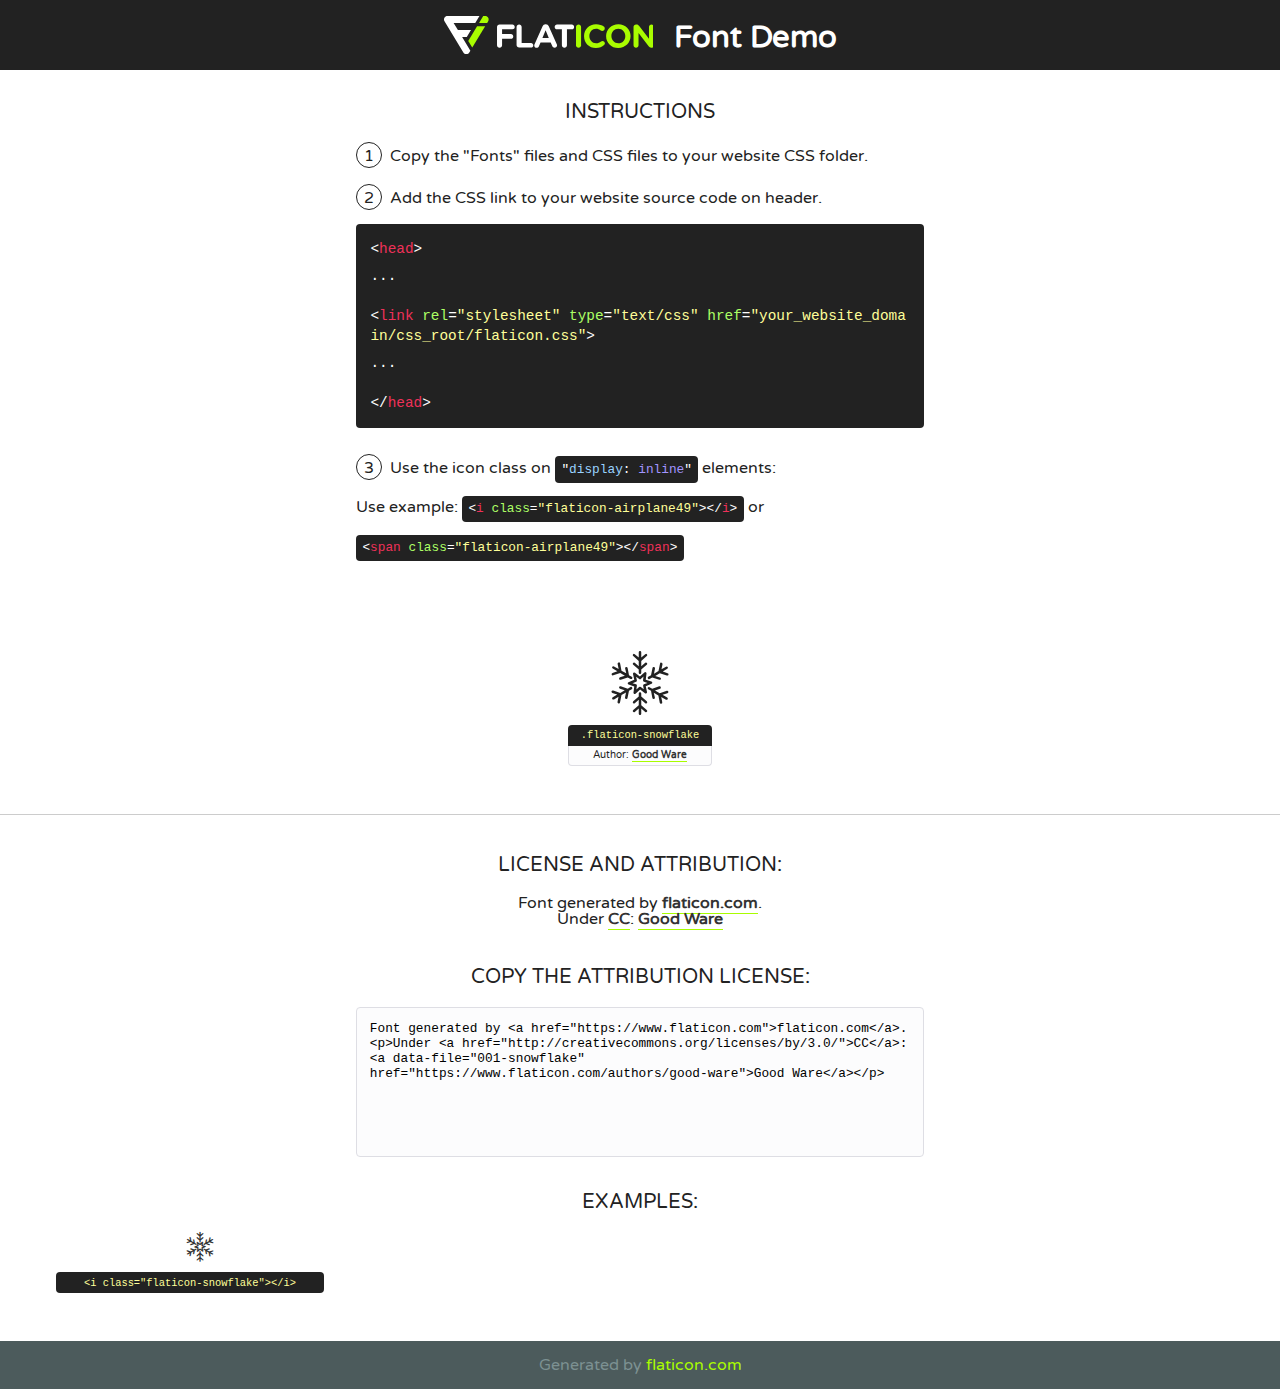
<file: fonts/flaticon/font/flaticon.html>
<!DOCTYPE html>
<!--
  Flaticon icon font: Flaticon
  Creation date: 12/11/2019 06:03
-->
<html>
<!DOCTYPE html>
<html>

<head>
    <title>Flaticon WebFont</title>
    <link href="http://fonts.googleapis.com/css?family=Varela+Round" rel="stylesheet" type="text/css" />
    <link rel="stylesheet" type="text/css" href="flaticon.css">
    <meta charset="UTF-8">
    <style>
    html, body, div, span, applet, object, iframe,
    h1, h2, h3, h4, h5, h6, p, blockquote, pre,
    a, abbr, acronym, address, big, cite, code,
    del, dfn, em, img, ins, kbd, q, s, samp,
    small, strike, strong, sub, sup, tt, var,
    b, u, i, center,
    dl, dt, dd, ol, ul, li,
    fieldset, form, label, legend,
    table, caption, tbody, tfoot, thead, tr, th, td,
    article, aside, canvas, details, embed, 
    figure, figcaption, footer, header, hgroup, 
    menu, nav, output, ruby, section, summary,
    time, mark, audio, video {
        margin: 0;
        padding: 0;
        border: 0;
        font-size: 100%;
        font: inherit;
        vertical-align: baseline;
    }
    /* HTML5 display-role reset for older browsers */
    article, aside, details, figcaption, figure, 
    footer, header, hgroup, menu, nav, section {
        display: block;
    }
    body {
        line-height: 1;
    }
    ol, ul {
        list-style: none;
    }
    blockquote, q {
        quotes: none;
    }
    blockquote:before, blockquote:after,
    q:before, q:after {
        content: '';
        content: none;
    }
    table {
        border-collapse: collapse;
        border-spacing: 0;
    }
    body {
        font-family: 'Varela Round', Helvetica, Arial, sans-serif;
        font-size: 16px;
        color: #222;
    }
    a {
        color: #333;
        border-bottom: 1px solid #a9fd00;
        font-weight: bold;
        text-decoration: none;
    }
    * {
        -moz-box-sizing: border-box;
        -webkit-box-sizing: border-box;
        box-sizing: border-box;
        margin: 0;
        padding: 0;
    }
    [class^="flaticon-"]:before, [class*=" flaticon-"]:before, [class^="flaticon-"]:after, [class*=" flaticon-"]:after {
        font-family: Flaticon;
        font-size: 30px;
        font-style: normal;
        margin-left: 20px;
        color: #333;
    }
    .wrapper {
        max-width: 600px;
        margin: auto;
        padding: 0 1em;
    }
    .title {
        font-size: 1.25em;
        text-align: center;
        margin-bottom: 1em;
        text-transform: uppercase;
    }
    header {
        text-align: center;
        background-color: #222;
        color: #fff;
        padding: 1em;
    }
    header .logo {
        width: 210px;
        height: 38px;
        display: inline-block;
        vertical-align: middle;
        margin-right: 1em;
        border: none;
    }
    header strong {
        font-size: 1.95em;
        font-weight: bold;
        vertical-align: middle;
        margin-top: 5px;
        display: inline-block;
    }
    .demo {
        margin: 2em auto;
        line-height: 1.25em;
    }
    .demo ul li {
        margin-bottom: 1em;
    }
    .demo ul li .num {
        color: #222;
        border-radius: 20px;
        display: inline-block;
        width: 26px;
        padding: 3px;
        height: 26px;
        text-align: center;
        margin-right: 0.5em;
        border: 1px solid #222;
    }
    .demo ul li code {
        background-color: #222;
        border-radius: 4px;
        padding: 0.25em 0.5em;
        display: inline-block;
        color: #fff;
        font-family: Consolas,Monaco,Lucida Console,Liberation Mono,DejaVu Sans Mono,Bitstream Vera Sans Mono,Courier New, monospace;
        font-weight: lighter;
        margin-top: 1em;
        font-size: 0.8em;
        word-break: break-all;
    }
    .demo ul li code.big {
        padding: 1em;
        font-size: 0.9em;
    }
    .demo ul li code .red {
        color: #EF3159;
    }
    .demo ul li code .green {
        color: #ACFF65;
    }
    .demo ul li code .yellow {
        color: #FFFF99;
    }
    .demo ul li code .blue {
        color: #99D3FF;
    }
    .demo ul li code .purple {
        color: #A295FF;
    }
    .demo ul li code .dots {
        margin-top: 0.5em;
        display: block;
    }
    #glyphs {
        border-bottom: 1px solid #ccc;
        padding: 2em 0;
        text-align: center;
    }
    .glyph {
        display: inline-block;
        width: 9em;
        margin: 1em;
        text-align: center;
        vertical-align: top;
        background: #FFF;
    }
    .glyph .glyph-icon {
        padding: 10px;
        display: block;
        font-family:"Flaticon";
        font-size: 64px;
        line-height: 1;
    }
    .glyph .glyph-icon:before {
        font-size: 64px;
        color: #222;
        margin-left: 0;
    }
    .class-name {
        font-size: 0.65em;
        background-color: #222;
        color: #fff;
        border-radius: 4px 4px 0 0;
        padding: 0.5em;
        color: #FFFF99;
        font-family: Consolas,Monaco,Lucida Console,Liberation Mono,DejaVu Sans Mono,Bitstream Vera Sans Mono,Courier New, monospace;
    }
    .author-name {
        font-size: 0.6em;
        background-color: #fcfcfd;
        border: 1px solid #DEDEE4;
        border-top: 0;
        border-radius: 0 0 4px 4px;
        padding: 0.5em;
    }
    .class-name:last-child {
        font-size: 10px;
        color:#888;
    }
    .class-name:last-child a {
        font-size: 10px;
        color:#555;
    }
    .class-name:last-child a:hover {
        color:#a9fd00;
    }
    .glyph > input {
        display: block;
        width: 100px;
        margin: 5px auto;
        text-align: center;
        font-size: 12px;
        cursor: text;
    }
    .glyph > input.icon-input {
        font-family:"Flaticon";
        font-size: 16px;
        margin-bottom: 10px;
    }
    .attribution .title {
        margin-top: 2em;
    }
    .attribution textarea {
        background-color: #fcfcfd;
        padding: 1em;
        border: none;
        box-shadow: none;
        border: 1px solid #DEDEE4;
        border-radius: 4px;
        resize: none;
        width: 100%;
        height: 150px;
        font-size: 0.8em;
        font-family: Consolas,Monaco,Lucida Console,Liberation Mono,DejaVu Sans Mono,Bitstream Vera Sans Mono,Courier New, monospace;
        -webkit-appearance: none;
    }
    .iconsuse {
        margin: 2em auto;
        text-align: center;
        max-width: 1200px;
    }
    .iconsuse:after {
        content: '';
        display: table;
        clear: both;
    }
    .iconsuse .image {
        float: left;
        width: 25%;
        padding: 0 1em;
    }
    .iconsuse .image p {
        margin-bottom: 1em;
    }
    .iconsuse .image span {
        display: block;
        font-size: 0.65em;
        background-color: #222;
        color: #fff;
        border-radius: 4px;
        padding: 0.5em;
        color: #FFFF99;
        margin-top: 1em;
        font-family: Consolas,Monaco,Lucida Console,Liberation Mono,DejaVu Sans Mono,Bitstream Vera Sans Mono,Courier New, monospace;
    }
    #footer {
        text-align: center;
        background-color: #4C5B5C;
        color: #7c9192;
        padding: 1em;
    }
    #footer a {
        border: none;
        color: #a9fd00;
        font-weight: normal;
    }
    @media (max-width: 960px) {
        .iconsuse .image {
            width: 50%;
        }
    }
    @media (max-width: 560px) {
        .iconsuse .image {
            width: 100%;
        }
    }
    </style>
</head>

<body class="characters-off">

    <header>
        <a href="https://www.flaticon.com" target="_blank" class="logo">
            <svg version="1.1" xmlns="http://www.w3.org/2000/svg" xmlns:xlink="http://www.w3.org/1999/xlink" xmlns:a="http://ns.adobe.com/AdobeSVGViewerExtensions/3.0/" viewBox="0 0 560.875 102.036" enable-background="new 0 0 560.875 102.036" xml:space="preserve">
                <defs>
                </defs>
                <g>
                    <g class="letters">
                        <path fill="#ffffff" d="M141.596,29.675c0-3.777,2.985-6.767,6.764-6.767h34.438c3.426,0,6.15,2.728,6.15,6.15
                        c0,3.43-2.724,6.149-6.15,6.149h-27.674v13.091h23.719c3.429,0,6.151,2.724,6.151,6.15c0,3.43-2.723,6.149-6.151,6.149h-23.719
                        v17.574c0,3.773-2.986,6.761-6.764,6.761c-3.779,0-6.764-2.989-6.764-6.761V29.675z"></path>
                        <path fill="#ffffff" d="M193.844,29.149c0-3.781,2.985-6.767,6.764-6.767c3.776,0,6.763,2.985,6.763,6.767v42.957h25.039
                        c3.426,0,6.149,2.726,6.149,6.153c0,3.425-2.723,6.15-6.149,6.15h-31.802c-3.779,0-6.764-2.986-6.764-6.768V29.149z"></path>
                        <path fill="#ffffff" d="M241.891,75.71l21.438-48.407c1.492-3.341,4.215-5.357,7.906-5.357h0.792
                        c3.686,0,6.323,2.017,7.815,5.357l21.439,48.407c0.436,0.967,0.701,1.845,0.701,2.723c0,3.602-2.809,6.501-6.414,6.501
                        c-3.161,0-5.269-1.845-6.499-4.655l-4.132-9.661h-27.059l-4.301,10.102c-1.144,2.631-3.426,4.214-6.237,4.214
                        c-3.517,0-6.24-2.81-6.24-6.325C241.1,77.64,241.451,76.677,241.891,75.71z M279.932,58.666l-8.521-20.297l-8.526,20.297H279.932
                        z"></path>
                        <path fill="#ffffff" d="M314.864,35.387H301.86c-3.429,0-6.239-2.813-6.239-6.238c0-3.429,2.811-6.24,6.239-6.24h39.533
                        c3.426,0,6.237,2.811,6.237,6.24c0,3.425-2.811,6.238-6.237,6.238h-13.001v42.785c0,3.773-2.99,6.761-6.764,6.761
                        c-3.779,0-6.764-2.989-6.764-6.761V35.387z"></path>
                        <path fill="#A9FD00" d="M352.615,29.149c0-3.781,2.985-6.767,6.767-6.767c3.774,0,6.761,2.985,6.761,6.767v49.024
                        c0,3.773-2.987,6.761-6.761,6.761c-3.781,0-6.767-2.989-6.767-6.761V29.149z"></path>
                        <path fill="#A9FD00" d="M374.132,53.836v-0.179c0-17.481,13.178-31.801,32.065-31.801c9.22,0,15.459,2.458,20.557,6.238
                        c1.402,1.054,2.637,2.985,2.637,5.357c0,3.692-2.985,6.59-6.681,6.59c-1.845,0-3.071-0.702-4.044-1.319
                        c-3.776-2.813-7.729-4.393-12.562-4.393c-10.364,0-17.831,8.611-17.831,19.154v0.173c0,10.542,7.291,19.329,17.831,19.329
                        c5.715,0,9.492-1.756,13.359-4.834c1.049-0.874,2.458-1.491,4.039-1.491c3.429,0,6.325,2.813,6.325,6.236
                        c0,2.106-1.056,3.78-2.282,4.834c-5.539,4.834-12.036,7.733-21.878,7.733C387.572,85.464,374.132,71.493,374.132,53.836z"></path>
                        <path fill="#A9FD00" d="M433.009,53.836v-0.179c0-17.481,13.79-31.801,32.766-31.801c18.981,0,32.592,14.143,32.592,31.628v0.173
                        c0,17.483-13.785,31.807-32.769,31.807C446.625,85.464,433.009,71.32,433.009,53.836z M484.224,53.836v-0.179
                        c0-10.539-7.725-19.326-18.626-19.326c-10.893,0-18.449,8.611-18.449,19.154v0.173c0,10.542,7.73,19.329,18.626,19.329
                        C476.676,72.986,484.224,64.378,484.224,53.836z"></path>
                        <path fill="#A9FD00" d="M506.233,29.321c0-3.774,2.99-6.763,6.767-6.763h1.401c3.252,0,5.183,1.583,7.029,3.953l26.093,34.265
                        V29.059c0-3.692,2.99-6.677,6.681-6.677c3.683,0,6.671,2.985,6.671,6.677v48.934c0,3.78-2.987,6.765-6.764,6.765h-0.436
                        c-3.257,0-5.188-1.581-7.034-3.953l-27.056-35.492v32.944c0,3.687-2.985,6.676-6.678,6.676c-3.683,0-6.673-2.989-6.673-6.676
                        V29.321z"></path>
                    </g>
                    <g class="insignia">
                        <path fill="#ffffff" d="M48.372,56.137h12.517l11.156-18.537H37.186L25.688,18.539h57.825L94.668,0H9.271
                        C5.925,0,2.842,1.801,1.198,4.716c-1.644,2.907-1.593,6.482,0.134,9.343l50.38,83.501c1.678,2.781,4.689,4.476,7.938,4.476
                        c3.246,0,6.257-1.695,7.935-4.476l2.898-4.804L48.372,56.137z"></path>
                        <g class="i">
                            <path fill="#A9FD00" d="M93.575,18.539h0.031v0.004l21.652,0.004l2.705-4.488c1.727-2.861,1.778-6.436,0.133-9.343
                            C116.454,1.801,113.371,0,110.026,0h-5.294L93.575,18.539z"></path>
                            <polygon fill="#A9FD00" points="88.291,27.356 64.725,66.486 75.519,84.404 109.942,27.356"></polygon>
                        </g>
                    </g>
                </g>
            </svg>
        </a>
        <strong>Font Demo</strong>
    </header>


    <section class="demo wrapper">

        <p class="title">Instructions</p>

        <ul>
            <li>
                <span class="num">1</span>Copy the "Fonts" files and CSS files to your website CSS folder.
            </li>
            <li>
                <span class="num">2</span>Add the CSS link to your website source code on header.
                <code class="big">
                    &lt;<span class="red">head</span>&gt;
                    <br/><span class="dots">...</span>
                    <br/>&lt;<span class="red">link</span> <span class="green">rel</span>=<span class="yellow">"stylesheet"</span> <span class="green">type</span>=<span class="yellow">"text/css"</span> <span class="green">href</span>=<span class="yellow">"your_website_domain/css_root/flaticon.css"</span>&gt;
                    <br/><span class="dots">...</span>
                    <br/>&lt;/<span class="red">head</span>&gt;
                </code>
            </li>

            <li>
                <p>
                    <span class="num">3</span>Use the icon class on <code>"<span class="blue">display</span>:<span class="purple"> inline</span>"</code> elements:
                    <br />
                    Use example: <code>&lt;<span class="red">i</span> <span class="green">class</span>=<span class="yellow">&quot;flaticon-airplane49&quot;</span>&gt;&lt;/<span class="red">i</span>&gt;</code> or <code>&lt;<span class="red">span</span> <span class="green">class</span>=<span class="yellow">&quot;flaticon-airplane49&quot;</span>&gt;&lt;/<span class="red">span</span>&gt;</code>
            </li>
        </ul>

    </section>




   <section id="glyphs">          
    
      
        <div class="glyph"><div class="glyph-icon flaticon-snowflake"></div>
            <div class="class-name">.flaticon-snowflake</div>
            <div class="author-name">Author: <a data-file="001-snowflake" href="https://www.flaticon.com/authors/good-ware">Good Ware</a> </div> 
        </div>        
        

    </section>



    <section class="attribution wrapper"   style="text-align:center;">

      <div class="title">License and attribution:</div><div class="attrDiv">Font generated by <a href="https://www.flaticon.com">flaticon.com</a>. <div><p>Under <a href="http://creativecommons.org/licenses/by/3.0/">CC</a>: <a data-file="001-snowflake" href="https://www.flaticon.com/authors/good-ware">Good Ware</a></p>  </div>
      </div>
      <div class="title">Copy the Attribution License:</div>

    <textarea onclick="this.focus();this.select();">Font generated by &lt;a href=&quot;https://www.flaticon.com&quot;&gt;flaticon.com&lt;/a&gt;. <p>Under <a href="http://creativecommons.org/licenses/by/3.0/">CC</a>: <a data-file="001-snowflake" href="https://www.flaticon.com/authors/good-ware">Good Ware</a></p>  
     </textarea>

    </section>

    <section class="iconsuse">

          <div class="title">Examples:</div>            
             
            <div class="image">
                <p>
                    <i class="glyph-icon flaticon-snowflake"></i> 
                    <span>&lt;i class=&quot;flaticon-snowflake&quot;&gt;&lt;/i&gt;</span>
                </p>
            </div>
                       
        </div>
                            
    </section>

<div id="footer">
    <div>Generated by <a href="https://www.flaticon.com">flaticon.com</a>
    </div>
</div>



</body>
</html>
</file>
<file: fonts/flaticon/font/flaticon.css>
/*
  	Flaticon icon font: Flaticon
  	Creation date: 12/11/2019 06:03
  	*/

@font-face {
  font-family: "Flaticon";
  src: url("./Flaticon.eot");
  src: url("./Flaticon.eot?#iefix") format("embedded-opentype"),
       url("./Flaticon.woff2") format("woff2"),
       url("./Flaticon.woff") format("woff"),
       url("./Flaticon.ttf") format("truetype"),
       url("./Flaticon.svg#Flaticon") format("svg");
  font-weight: normal;
  font-style: normal;
}

@media screen and (-webkit-min-device-pixel-ratio:0) {
  @font-face {
    font-family: "Flaticon";
    src: url("./Flaticon.svg#Flaticon") format("svg");
  }
}

[class^="flaticon-"]:before, [class*=" flaticon-"]:before,
[class^="flaticon-"]:after, [class*=" flaticon-"]:after {   
  font-family: Flaticon;
        font-size: 20px;
font-style: normal;
margin-left: 20px;
}

.flaticon-snowflake:before { content: "\f100"; }
</file>
